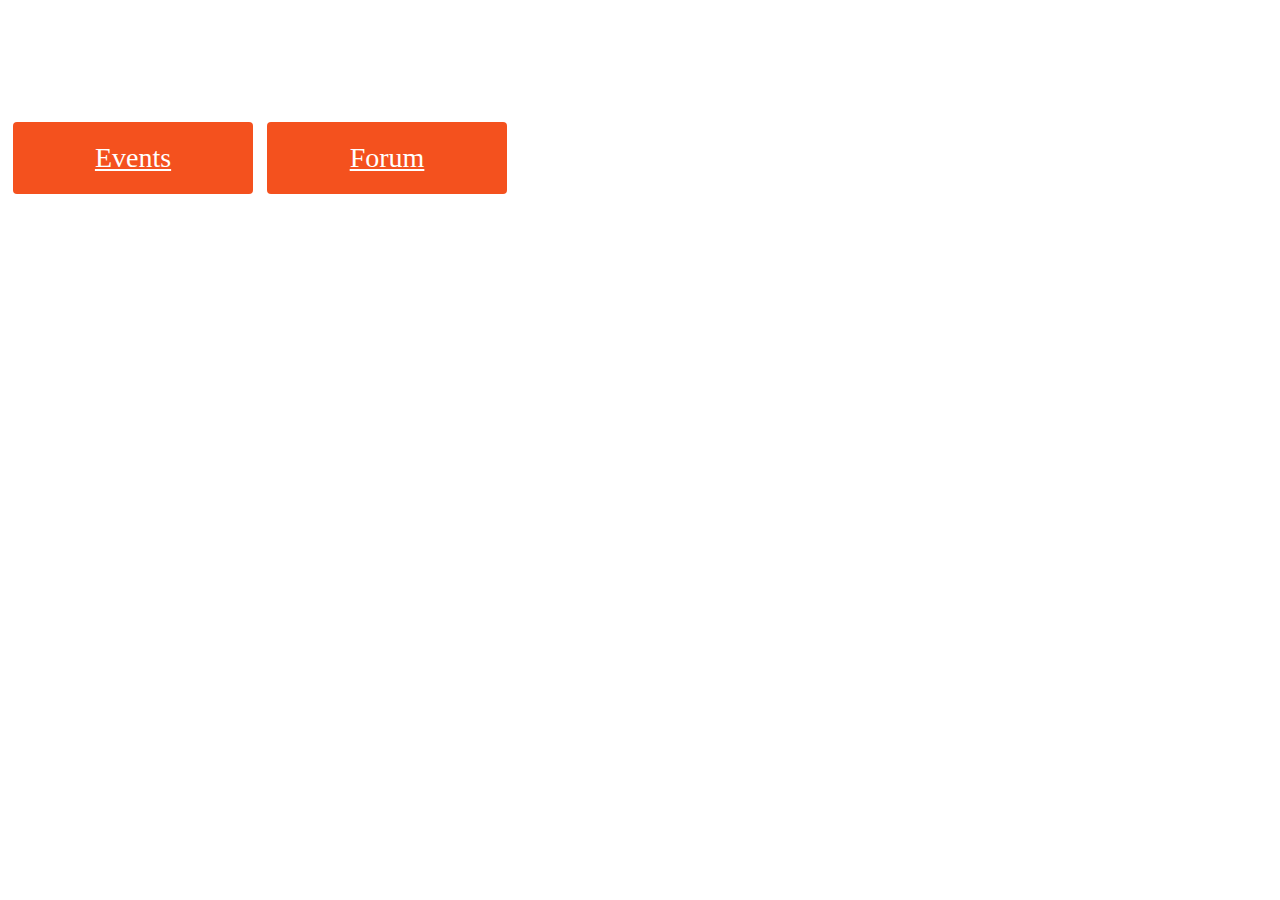
<file: index.html>
<!DOCTYPE html>
<html>
<head>

<h1 style="color:white;"> I'm may be a hater and a gatekeeper, but I'm also God's favorite Italian and the most interesting dewd in the world</h1>
	<link rel="stylesheet" href="styles.css">

</head>
<body>

<a href="events.html" class="button1">Events</a>
<a href="forums.html" class="button2">Forum</a>
<a href="signup.html" class="button3">Sign up</a>
<a href="signin.html" class="button4">Sign in</a>

</body>
</html>
</file>
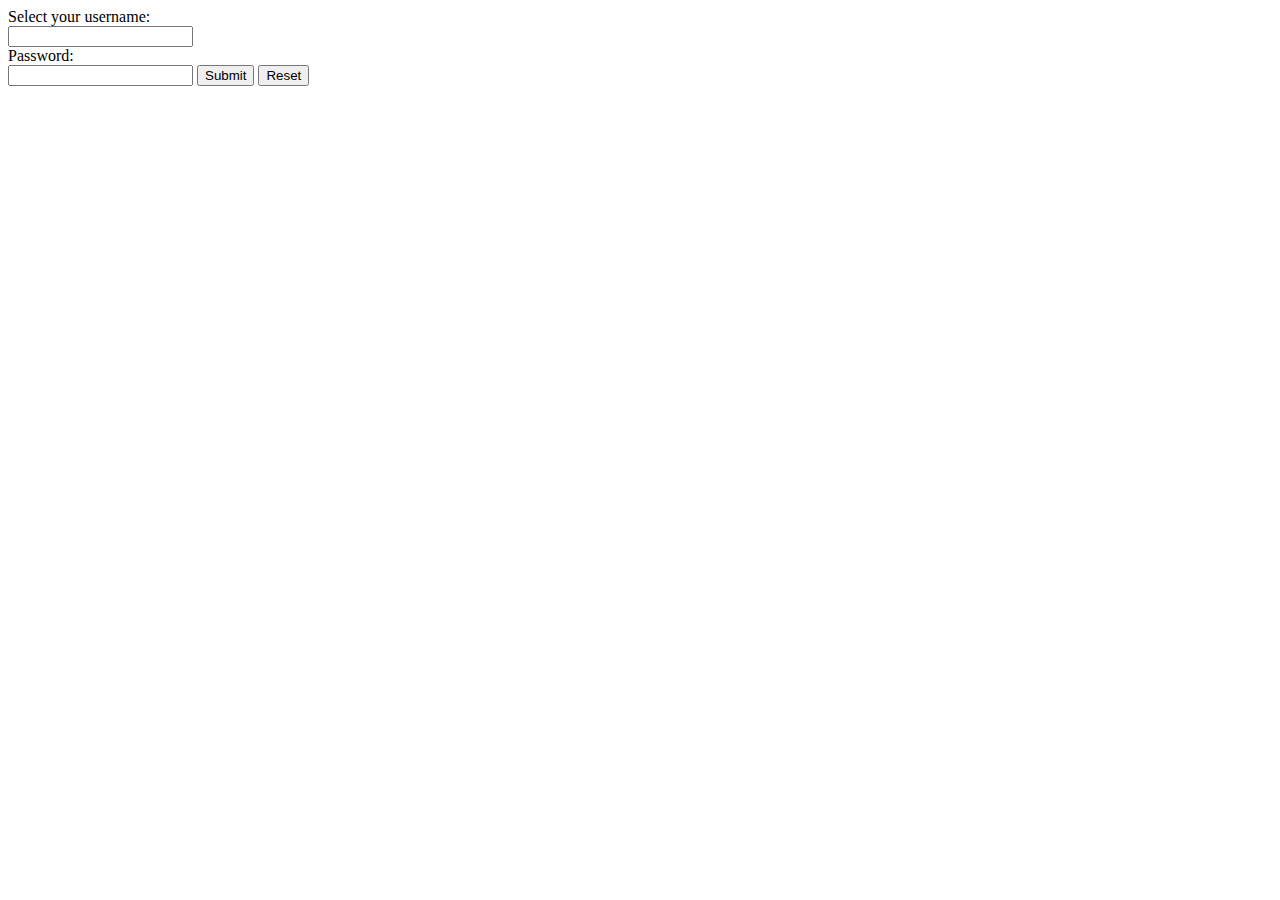
<file: signup.html>
<!DOCTYPE html>
<html>
<!-- This is where the fun begins with sql. Make the damned file, Mr. Rowlen says you can't do it cause you ain't a maverick or him -->


<!-- SQL cause it's needs to be stored somewhere and also, find out how to get those damned dots for the password -->
<form> 
  <label for="fname">Select your username:</label><br>
  <input type="text" id="fname" name="fname"><br>
  <label for="lname">Password:</label><br>
  <input type="text" id="lname" name="lname">
  <input type="submit">
  <input type="reset" value="Reset">
</form>



</html>
</file>
<file: styles.css>
body {
	background-image: url("https://wallpapercave.com/wp/WhjwAsz.jpg");
	background-repeat: no-repeat;
	background-position: center;
	background-attachment: fixed;
	
}



/* styling of the button */
.button1 {
  display: inline-block;
  border-radius: 4px;
  background-color: #f4511e;
  border: none;
  color: #FFFFFF;
  text-align: center;
  font-size: 28px;
  padding: 20px;
  width: 200px;
  transition: all 0.5s;
  cursor: pointer;
  margin: 5px;
 transition-duration: 0.4s;
 position: relative;

}

.button1 span {
  cursor: pointer;
  display: inline-block;
  position: relative;
  transition: 0.5s;
}

.button1 span:after {
  content: '\00bb';
  position: absolute;
  opacity: 0;
  top: 0;
  right: -20px;
  transition: 0.5s;
}

.button1:hover span {
  padding-right: 25px;
}

.button1:hover span:after {
  opacity: 1;
  right: 0;
}

/* style of second button */
.button2 {
  display: inline-block;
  border-radius: 4px;
  background-color: #f4511e;
  border: none;
  color: #FFFFFF;
  text-align: center;
  font-size: 28px;
  padding: 20px;
  width: 200px;
  transition: all 0.5s;
  cursor: pointer;
  margin: 5px;
 transition-duration: 0.4s;
 position: relative;

}

.button2 span {
  cursor: pointer;
  display: inline-block;
  position: relative;
  transition: 0.5s;
}

.button2 span:after {
  content: '\00bb';
  position: absolute;
  opacity: 0;
  top: 0;
  right: -20px;
  transition: 0.5s;
}

.button2:hover span {
  padding-right: 25px;
}

.button2:hover span:after {
  opacity: 1;
  right: 0;
}


/* signup button */
.button3 {
  display: inline-block;
  border-radius: 4px;
  background-color: #f4511e;
  border: none;
  color: #FFFFFF;
  text-align: center;
  font-size: 28px;
  padding: 20px;
  width: 200px;
  transition: all 0.5s;
  cursor: pointer;
  margin: 5px;
 transition-duration: 0.4s;
 position: relative;
left: 850px
}

.button3 span {
  cursor: pointer;
  display: inline-block;
  position: relative;
  transition: 0.5s;
}

.button3 span:after {
  content: '\00bb';
  position: absolute;
  opacity: 0;
  top: 0;
  right: -20px;
  transition: 0.5s;
}

.button3:hover span {
  padding-right: 25px;
}

.button3:hover span:after {
  opacity: 1;
  right: 0;
}


/* signip button */
.button4 {
  display: inline-block;
  border-radius: 4px;
  background-color: #f4511e;
  border: none;
  color: #FFFFFF;
  text-align: center;
  font-size: 28px;
  padding: 20px;
  width: 200px;
  transition: all 0.5s;
  cursor: pointer;
  margin: 5px;
 transition-duration: 0.4s;
 position: relative;
left:850px;
}

.button4 span {
  cursor: pointer;
  display: inline-block;
  position: relative;
  transition: 0.5s;
}

.button4 span:after {
  content: '\00bb';
  position: absolute;
  opacity: 0;
  top: 0;
  right: -20px;
  transition: 0.5s;
}

.button4:hover span {
  padding-right: 25px;
}

.button4:hover span:after {
  opacity: 1;
  right: 0;
}
</file>
